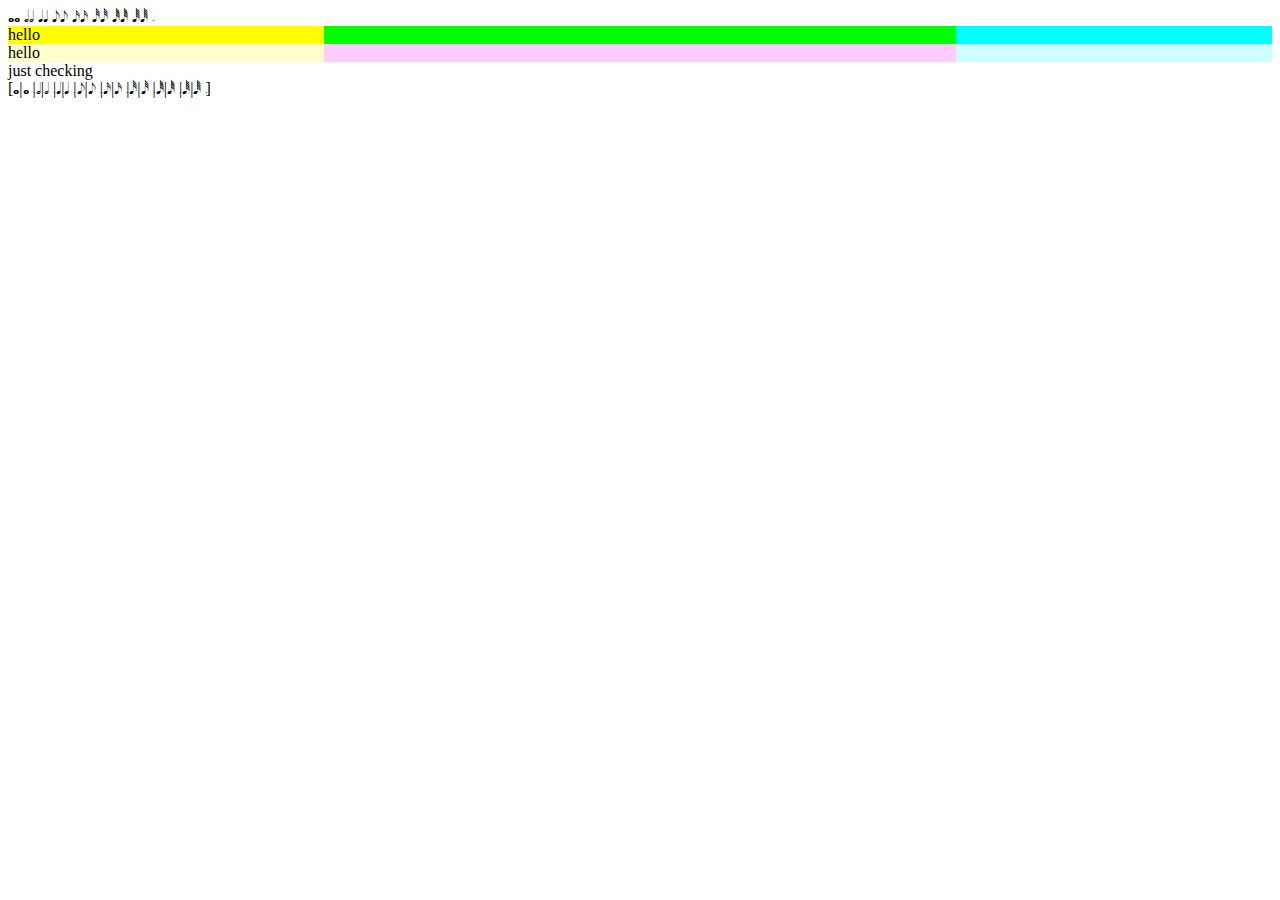
<file: musicalsymbols.html>
<!DOCTYPE html>
<html lang="en">
<head>
    <meta charset="UTF-8">
    <title>Title</title>
</head>
<body>

<script>
    var a = new Array();
    var c = 119133;
    var i = 0;
    for (i=0;i<8;i++)
    {
        a.push("&#"+(c+i));
        a.push("&#"+(c+i) + " &#119149");
    }

    for (i=0;i<a.length;i++)
    {
        document.write(a[i]);
    }


</script>

<div style="background:linear-gradient(to right,Yellow 0%,Yellow 25%,lime 25%,lime 50%,lime 50%,lime 75%,aqua 75%,aqua 100%)">
    hello
</div>

<div style="background:linear-gradient(to right,rgba(255,255,0,0.2) 0%,rgba(255,255,0,0.2) 25%,rgba(255,0,255,0.2) 25%,rgba(255,0,255,0.2) 50%,rgba(255,0,255,0.2) 50%,rgba(255,0,255,0.2) 75%,rgba(0,255,255,0.2) 75%,rgba(0,255,255,0.2) 100%)">
    hello
</div>

<div> just checking</div>

[𝅝|𝅝 𝅭|𝅗𝅥|𝅗𝅥 𝅭|𝅘𝅥|𝅘𝅥 𝅭|𝅘𝅥𝅮|𝅘𝅥𝅮 𝅭|𝅘𝅥𝅯|𝅘𝅥𝅯 𝅭|𝅘𝅥𝅰|𝅘𝅥𝅰 𝅭|𝅘𝅥𝅱|𝅘𝅥𝅱 𝅭|𝅘𝅥𝅲|𝅘𝅥𝅲 𝅭]


</body>
</html>
</file>
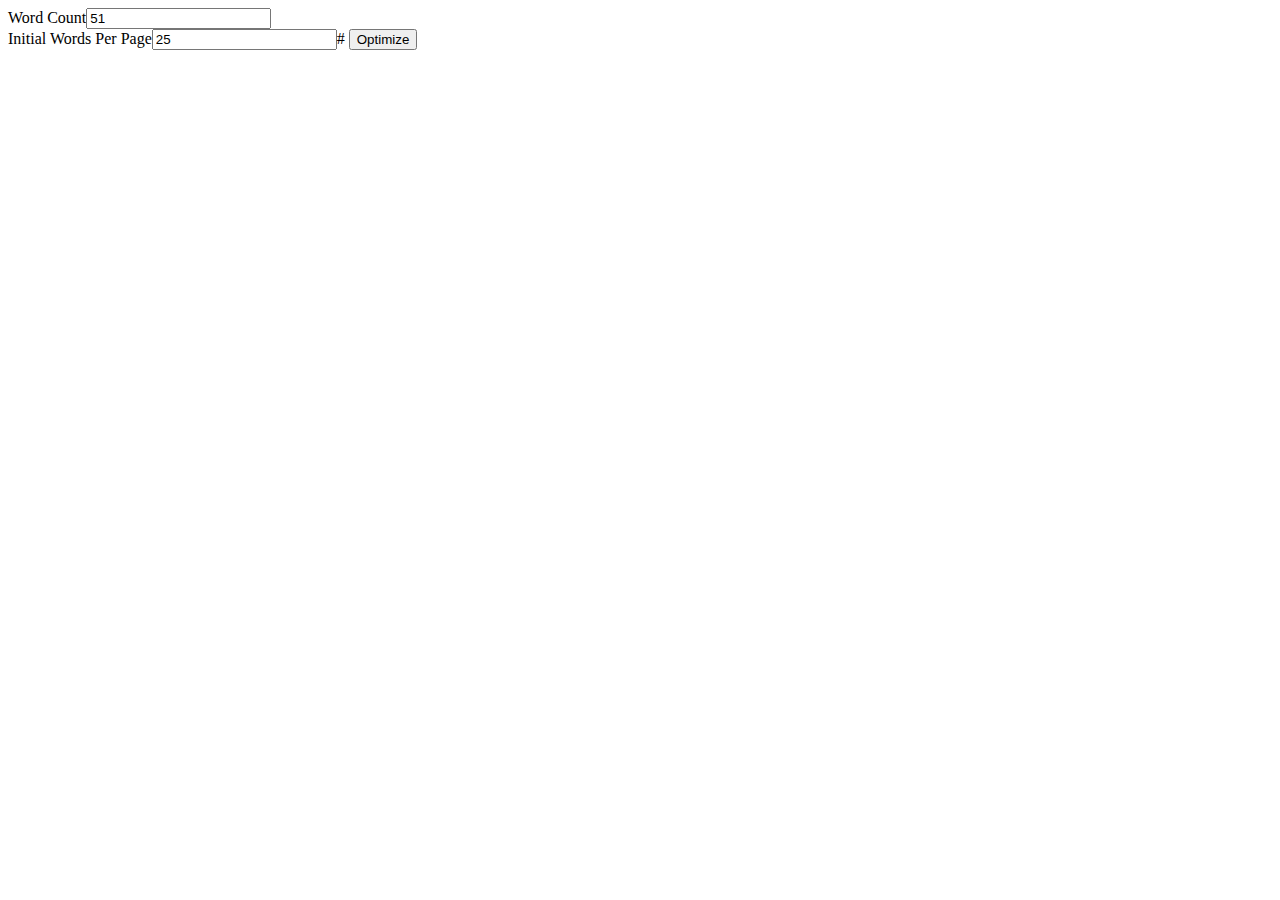
<file: test.html>
<!DOCTYPE html>
<html lang="en">
<head>
    <meta charset="UTF-8">
    <title>Title</title>
    <script src="http://code.jquery.com/jquery-1.11.3.min.js"></script>
</head>
<body>

Word Count<input type="text" id="wordCount" value="51"/><br/>
Initial Words Per Page<input type="text" id="wordsPerPage" value="25"/>#

<button id="optimize">Optimize</button>
<script>
    $("#optimize").click(function() {
        var list = new Array();
        var wordCount = $("#wordCount").val()*1;
        var wordsPerPage = $("#wordsPerPage").val()*1;
        alert(optimalWordsPerPage(wordCount,wordsPerPage));
        /*
        alert("" + wordCount + " " + wordsPerPage);
        if (wordCount % wordsPerPage==0) alert("Optimal is " + wordsPerPage);
        else
            {
            for (var i=wordsPerPage;i<wordsPerPage+(wordsPerPage/2);i++)
                {
                    if (wordCount % i> 12)
                        {
                            alert("Optimal is " + i);
                            return;
                        }
                }
            }
            */
    });

function optimalWordsPerPage(numWords, startingPointWpP) {
    if (numWords % startingPointWpP == 0) return startingPointWpP;
    else
        for (var i = startingPointWpP; i < startingPointWpP * 2; i++) if (numWords % i > 12) return i;

}




</script>

</body>
</html>
</file>
